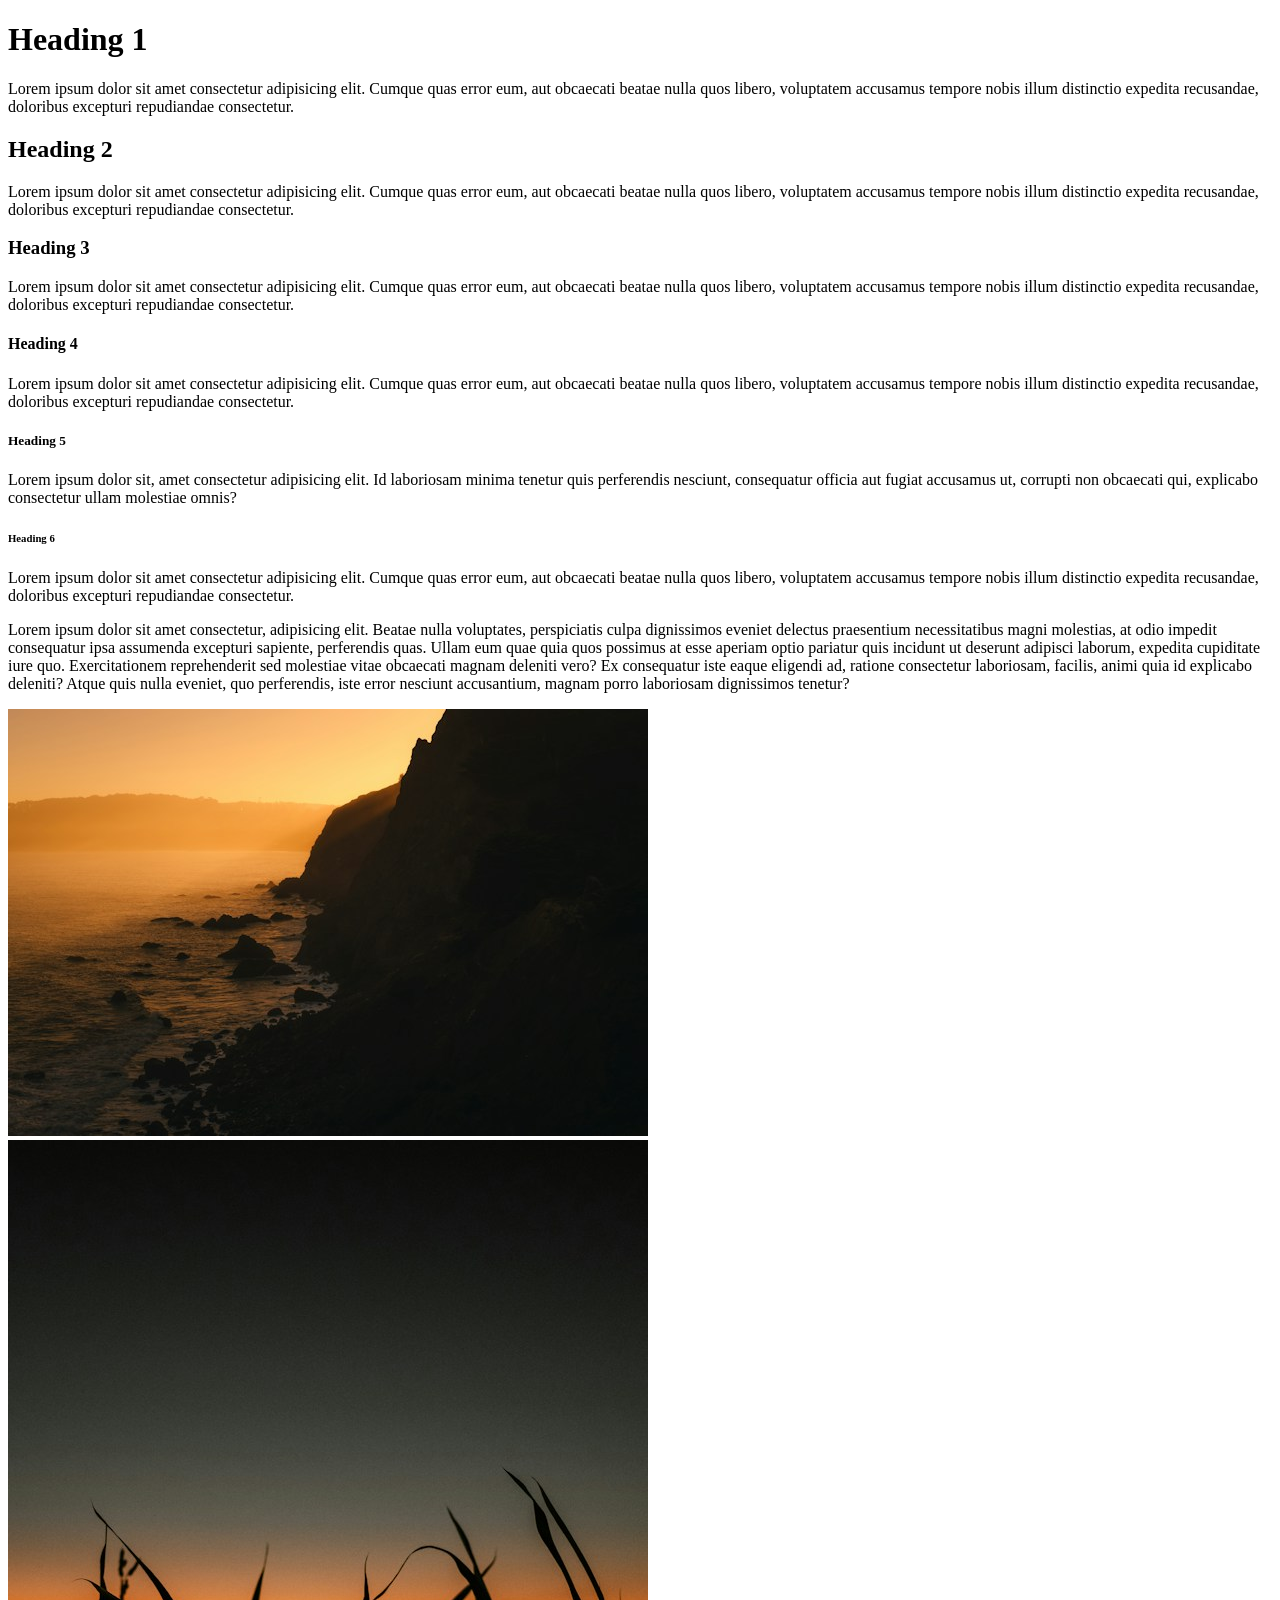
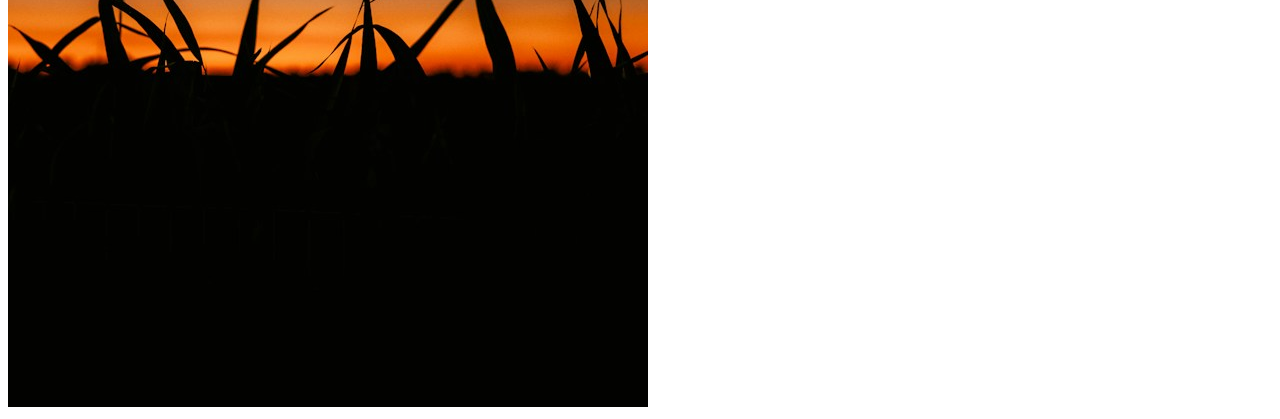
<file: index.html>
<!DOCTYPE html>
<html lang="en">
<head>
    <meta charset="UTF-8">
    <meta name="viewport" content="width=device-width, initial-scale=1.0">
    <title>HTML5 INTRODUCTION
    </title>
</head>
<body>
    <h1> Heading 1</h1>
    <p>Lorem ipsum dolor sit amet consectetur adipisicing elit. Cumque quas error eum, aut obcaecati beatae nulla quos libero, voluptatem accusamus tempore nobis illum distinctio expedita recusandae, doloribus excepturi repudiandae consectetur.</p>
    <h2> Heading 2</h2>
    <p>Lorem ipsum dolor sit amet consectetur adipisicing elit. Cumque quas error eum, aut obcaecati beatae nulla quos libero, voluptatem accusamus tempore nobis illum distinctio expedita recusandae, doloribus excepturi repudiandae consectetur.</p>
    <h3> Heading 3</h3>
    <p>Lorem ipsum dolor sit amet consectetur adipisicing elit. Cumque quas error eum, aut obcaecati beatae nulla quos libero, voluptatem accusamus tempore nobis illum distinctio expedita recusandae, doloribus excepturi repudiandae consectetur.</p>
    <h4> Heading 4</h4>
    <p>Lorem ipsum dolor sit amet consectetur adipisicing elit. Cumque quas error eum, aut obcaecati beatae nulla quos libero, voluptatem accusamus tempore nobis illum distinctio expedita recusandae, doloribus excepturi repudiandae consectetur.</p>
    <h5> Heading 5</h5>
    <p>Lorem ipsum dolor sit, amet consectetur adipisicing elit. Id laboriosam minima tenetur quis perferendis nesciunt, consequatur officia aut fugiat accusamus ut, corrupti non obcaecati qui, explicabo consectetur ullam molestiae omnis?</p>
    <h6> Heading 6</h6>
    <p>Lorem ipsum dolor sit amet consectetur adipisicing elit. Cumque quas error eum, aut obcaecati beatae nulla quos libero, voluptatem accusamus tempore nobis illum distinctio expedita recusandae, doloribus excepturi repudiandae consectetur.</p>
    <p>Lorem ipsum dolor sit amet consectetur, adipisicing elit. Beatae nulla voluptates, perspiciatis culpa dignissimos eveniet delectus praesentium necessitatibus magni molestias, at odio impedit consequatur ipsa assumenda excepturi sapiente, perferendis quas.
    Ullam eum quae quia quos possimus at esse aperiam optio pariatur quis incidunt ut deserunt adipisci laborum, expedita cupiditate iure quo. Exercitationem reprehenderit sed molestiae vitae obcaecati magnam deleniti vero?
    Ex consequatur iste eaque eligendi ad, ratione consectetur laboriosam, facilis, animi quia id explicabo deleniti? Atque quis nulla eveniet, quo perferendis, iste error nesciunt accusantium, magnam porro laboriosam dignissimos tenetur?</p>

    <img src="images/NatureA.jpg" alt="Nature Image">

    <img src="images/NatureB.jpg" alt="Nature Image2">

    <!-- <img src="images/Animal.jpg" alt="Animal Image"> -->

</body>
</html>
</file>
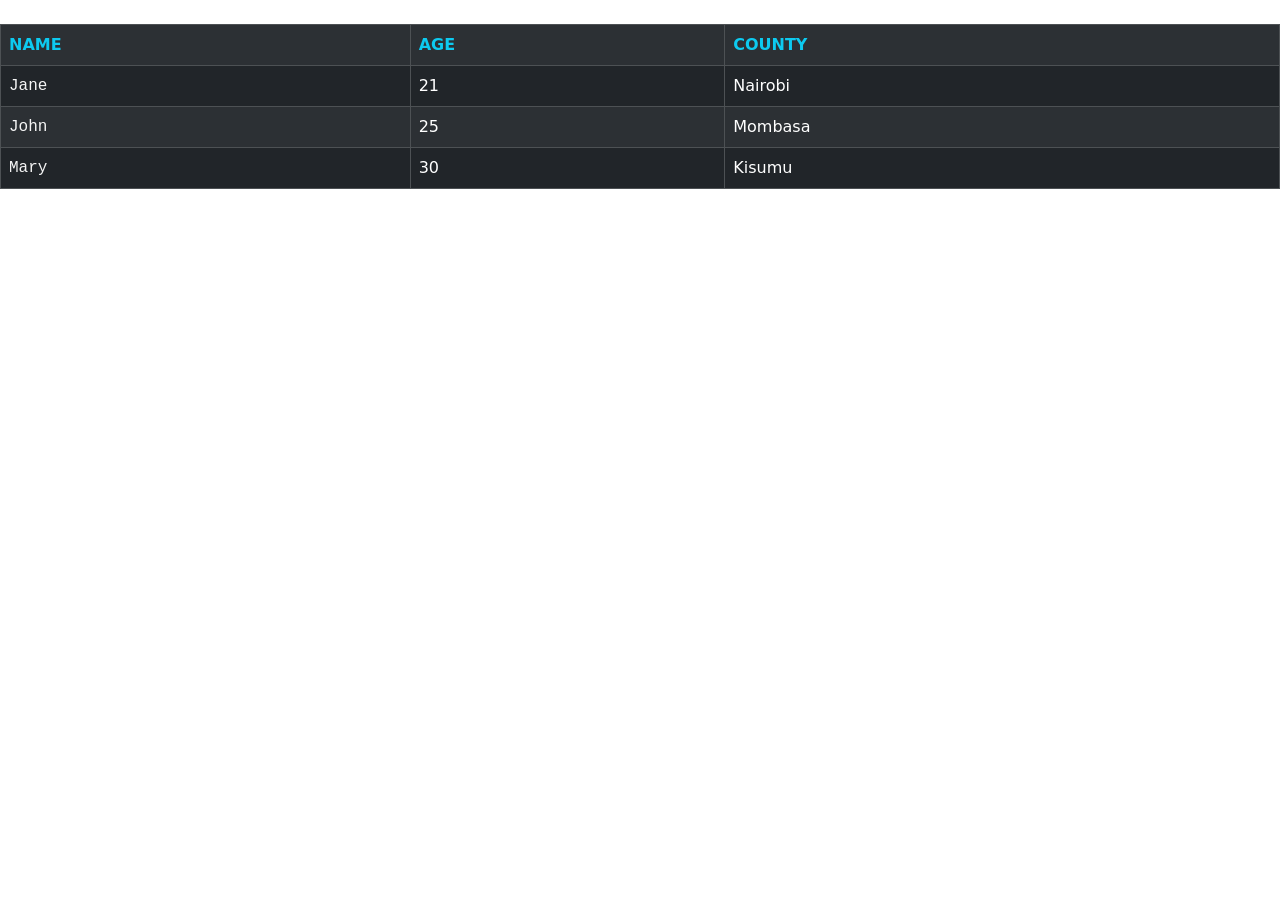
<file: bsintro.html>
<!DOCTYPE html>
<html lang="en">
<head>
  <meta charset="UTF-8">
  <meta name="viewport" content="width=device-width, initial-scale=1.0">
  <title>Bootsrap Introduction</title>
  
  <!-- Framework -->
    <link href="https://cdn.jsdelivr.net/npm/bootstrap@5.3.8/dist/css/bootstrap.min.css" rel="stylesheet">
    <style>
      .text-fancy{
        color: #f5f5f5!important;
        font-family: 'Courier New', Courier, monospace;
      }
    </style>
</head>
<body>
  <!-- <h2 class="text-danger text-center">Lorem ipsum dolor sit amet consectetur adipisicing.</h2> -->

  <!-- <p class="text-info bg-danger">Lorem ipsum dolor sit amet consectetur adipisicing elit. Ullam perspiciatis rem vero molestias autem enim repellat dolore aperiam saepe! Ab deserunt ipsum, ea nemo deleniti qui voluptatem reiciendis sequi mollitia. -->
  <!-- Sit rerum excepturi autem nisi tempora quidem quis dolor obcaecati, eaque iure modi ipsam dolorem ab alias accusantium aspernatur a, voluptates odit mollitia magni recusandae culpa minima aliquam omnis. Molestiae. -->
  <!-- Suscipit, ducimus? Blanditiis assumenda illo ut et quidem similique rerum, enim commodi ipsum, cum, magni sunt velit cumque eum fugit aut. Atque, qui facere? Nobis quae necessitatibus dolorum maxime sequi.</p> -->
  <br>
  <table class="table table-bordered table-dark table-striped table-hover" >
    <tr>
      <th class="text-info text-uppercase">Name</th>
      <th class="text-info text-uppercase">Age</th>
      <th class="text-info text-uppercase">County</th>
    </tr>
    <tr>
      <td class="text-fancy">Jane</td>
      <td>21</td>
      <td>Nairobi</td>
    </tr>
    <tr>
      <td class="text-fancy">John</td>
      <td>25</td>
      <td>Mombasa</td>
    </tr>
    <tr>
      <td class="text-fancy">Mary</td>
      <td>30</td>
      <td>Kisumu</td>
    </tr>
  </table>
</html>

</body>
</file>
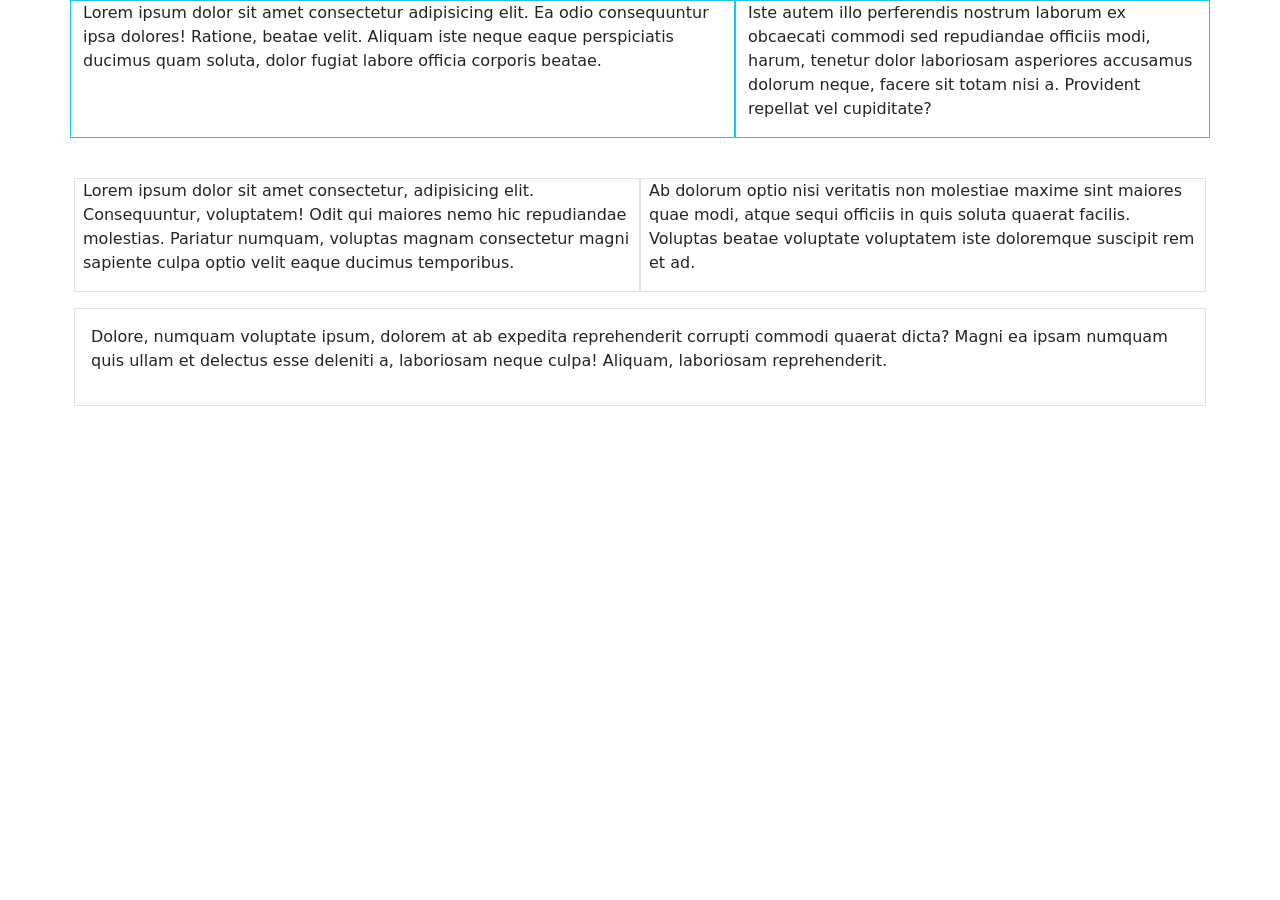
<file: bslayout.html>
<!DOCTYPE html>
<html lang="en">
<head>
  <meta charset="UTF-8">
  <meta name="viewport" content="width=device-width, initial-scale=1.0">
  <title>Bootstrap Layout</title>
   <link href="https://cdn.jsdelivr.net/npm/bootstrap@5.3.8/dist/css/bootstrap.min.css" rel="stylesheet">
</head>
<body>
  <!-- container -->
   <div class="container">
      <div class="row mb-4">
      <div class="col-7 border border-info" >
        <p>Lorem ipsum dolor sit amet consectetur adipisicing elit. Ea odio consequuntur ipsa dolores! Ratione, beatae velit. Aliquam iste neque eaque perspiciatis ducimus quam soluta, dolor fugiat labore officia corporis beatae.</p>
      </div>
      <div class="col-5 border border-info">
        <p>Iste autem illo perferendis nostrum laborum ex obcaecati commodi sed repudiandae officiis modi, harum, tenetur dolor laboriosam asperiores accusamus dolorum neque, facere sit totam nisi a. Provident repellat vel cupiditate?</p>
      </div>
      </div>

   
      <div class="row g-3 mt-4">
    <div class="col-6 border">
      <p>Lorem ipsum dolor sit amet consectetur, adipisicing elit. Consequuntur, voluptatem! Odit qui maiores nemo hic repudiandae molestias. Pariatur numquam, voluptas magnam consectetur magni sapiente culpa optio velit eaque ducimus temporibus.</p>
    </div>
    <div class="col-6 border">
      <p>Ab dolorum optio nisi veritatis non molestiae maxime sint maiores quae modi, atque sequi officiis in quis soluta quaerat facilis. Voluptas beatae voluptate voluptatem iste doloremque suscipit rem et ad.</p>
    </div>
    <div class="col-12 border p-3">
      <p>Dolore, numquam voluptate ipsum, dolorem at ab expedita reprehenderit corrupti commodi quaerat dicta? Magni ea ipsam numquam quis ullam et delectus esse deleniti a, laboriosam neque culpa! Aliquam, laboriosam reprehenderit.</p>
    </div>
       </div>
    </div>  
</body>
</html>
</file>
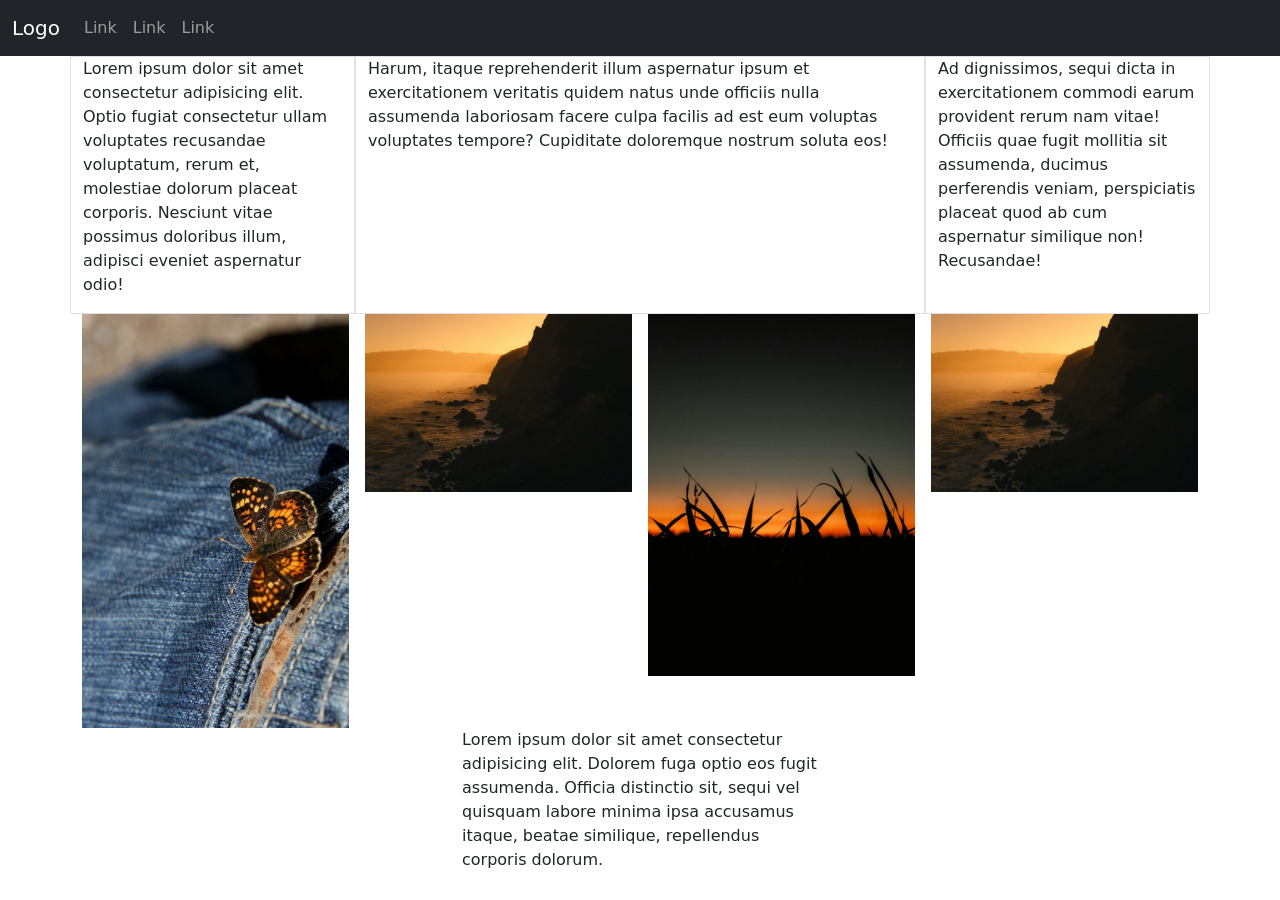
<file: bsresponsive2.html>
<!DOCTYPE html>
<html lang="en">
<head>
  <meta charset="UTF-8">
  <meta name="viewport" content="width=device-width, initial-scale=1.0">
  <title>Responsive</title>
  <link href="https://cdn.jsdelivr.net/npm/bootstrap@5.3.8/dist/css/bootstrap.min.css" rel="stylesheet">

</head>
<body>
  <nav class="navbar navbar-expand-sm bg-dark navbar-dark">
  <div class="container-fluid">
    <a class="navbar-brand" href="#">Logo</a>
    <button class="navbar-toggler" type="button" data-bs-toggle="collapse" data-bs-target="#collapsibleNavbar">
      <span class="navbar-toggler-icon"></span>
    </button>
    <div class="collapse navbar-collapse" id="collapsibleNavbar">
      <ul class="navbar-nav">
        <li class="nav-item">
          <a class="nav-link" href="#">Link</a>
        </li>
        <li class="nav-item">
          <a class="nav-link" href="#">Link</a>
        </li>
        <li class="nav-item">
          <a class="nav-link" href="#">Link</a>
        </li>
      </ul>
    </div>
  </div>
</nav>


  <div class="container">
    <div class="row">
      <div class="col-sm-6 col-md-4 col-lg-3 border">
        <p>Lorem ipsum dolor sit amet consectetur adipisicing elit. Optio fugiat consectetur ullam voluptates recusandae voluptatum, rerum et, molestiae dolorum placeat corporis. Nesciunt vitae possimus doloribus illum, adipisci eveniet aspernatur odio!</p>
      </div>
      <div class="col-sm-6 col-md-4 col-lg-6 border">
        <p>Harum, itaque reprehenderit illum aspernatur ipsum et exercitationem veritatis quidem natus unde officiis nulla assumenda laboriosam facere culpa facilis ad est eum voluptas voluptates tempore? Cupiditate doloremque nostrum soluta eos!</p>
      </div>
      <div class="col-sm-12 col-md-4 col-lg-3 border">
        <p>Ad dignissimos, sequi dicta in exercitationem commodi earum provident rerum nam vitae! Officiis quae fugit mollitia sit assumenda, ducimus perferendis veniam, perspiciatis placeat quod ab cum aspernatur similique non! Recusandae!</p>
      </div>
    </div>

  </div>
   
  <div class="container">
    <div class="row g-3">
      <div class="col-sm-6 col-md-3">
        <img class="img-fluid" src="images/Animal.jpg" alt="">
      </div>
      <div class="col-sm-6 col-md-3">
        <img class="img-fluid" src="images/NatureA.jpg" alt="">
      </div>
      <div class="col-sm-6 col-md-3">
        <img class="img-fluid" src="images/NatureB.jpg" alt="">
      </div>
      <div class="col-sm-6 col-md-3">
        <img class="img-fluid" src="images/NatureA.jpg" alt="">
      </div>


    </div>


  </div>
  <div class="container">
  <div class="row justify-content-center">
    <div class="col-sm-4">
      <p>Lorem ipsum dolor sit amet consectetur adipisicing elit. Dolorem fuga optio eos fugit assumenda. Officia distinctio sit, sequi vel quisquam labore minima ipsa accusamus itaque, beatae similique, repellendus corporis dolorum.</p>
    </div>
  </div>
  </div>
</body>
</html>
</file>
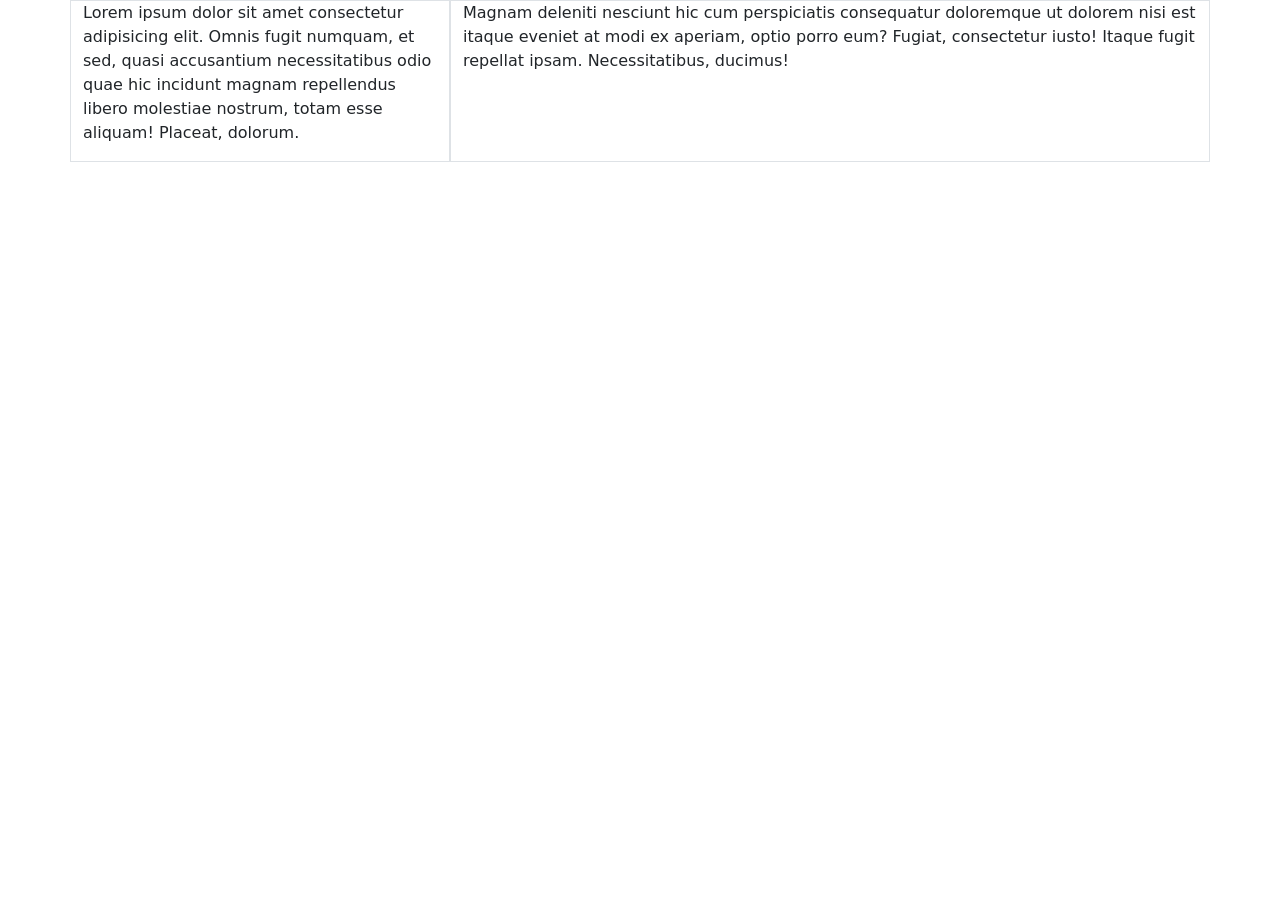
<file: bsresponsivelayout.html>
<!DOCTYPE html>
<html lang="en">
<head>
  <meta charset="UTF-8">
  <meta name="viewport" content="width=device-width, initial-scale=1.0">
  <title>Responsive Layout</title>
   <link href="https://cdn.jsdelivr.net/npm/bootstrap@5.3.8/dist/css/bootstrap.min.css" rel="stylesheet">

</head>
<body>
  <div class="container">
    <div class="row">
      <div class="col-sm-6 col-md-4 border">
        <p>Lorem ipsum dolor sit amet consectetur adipisicing elit. Omnis fugit numquam, et sed, quasi accusantium necessitatibus odio quae hic incidunt magnam repellendus libero molestiae nostrum, totam esse aliquam! Placeat, dolorum.</p>
      </div>
      <div class="col-sm-6 col-md-8 border">
        <p>Magnam deleniti nesciunt hic cum perspiciatis consequatur doloremque ut dolorem nisi est itaque eveniet at modi ex aperiam, optio porro eum? Fugiat, consectetur iusto! Itaque fugit repellat ipsam. Necessitatibus, ducimus!</p>
      </div>
    </div>







  </div>

  
</body>
</html>
</file>
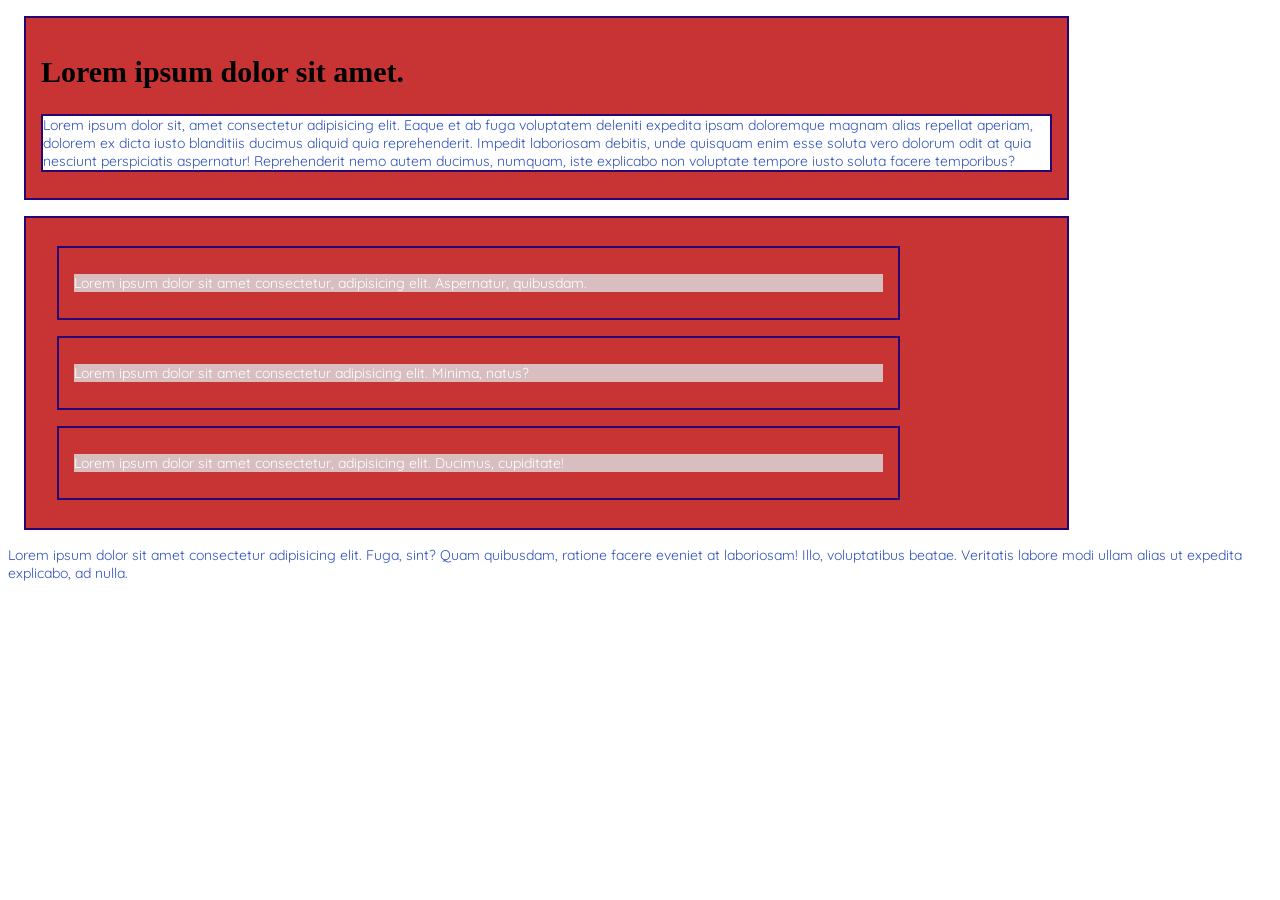
<file: divs.html>
<!DOCTYPE html>
<html lang="en">
<head>
  <meta charset="UTF-8">
  <meta name="viewport" content="width=device-width, initial-scale=1.0">
  <title>Divs</title>
   <link rel="preconnect" href="https://fonts.googleapis.com">
   <link rel="preconnect" href="https://fonts.gstatic.com" crossorigin>
   <link href="https://fonts.googleapis.com/css2?family=Libre+Caslon+Condensed:ital,wght@0,400..700;1,400..700&family=Quicksand:wght@300..700&display=swap" rel="stylesheet">
   <style>
    /* Target Elements */
    p{
      color:#0e37b1db;
      background-color: white;
      font-size: 14px;
        font-family: "Quicksand", sans-serif;
    }
    h2{
      color: black;
      font-size: 30px;
      font-family: "Libre Caslon Condensed", serif;
    }
    body{
      background-color: white;
    }
    div{
      background:#c83333;
      padding-left: 15px;
      padding-right: 15px;
      padding-top: 12px;
      padding-bottom: 12px;
      /* padding: 12px 15px; top+bottom, left+right */
      /* padding: 12px 15px 12px 15px; clockwise: t+r+b+l */
      margin:16px;  
      border: 2px solid #270374;
      width:80%;
      /* height: 250px; */
    }
    #xyz{
      color: white;
      background-color: #d8bebe;
      font-size: 14px;
  
    }
    #abc{
      border: 2px solid #270374;
    }
   </style>
</head>
<body>
   <div>
    <!-- INLINE CSS- Inside the code -->
    <h2>Lorem ipsum dolor sit amet.</h2>
    <p id="abc">Lorem ipsum dolor sit, amet consectetur adipisicing elit. Eaque et ab fuga voluptatem deleniti expedita ipsam doloremque magnam alias repellat aperiam, dolorem ex dicta iusto blanditiis ducimus aliquid quia reprehenderit.
    Impedit laboriosam debitis, unde quisquam enim esse soluta vero dolorum odit at quia nesciunt perspiciatis aspernatur! Reprehenderit nemo autem ducimus, numquam, iste explicabo non voluptate tempore iusto soluta facere temporibus?</p>
   </div>

   <div>
    <div>
     <p id="xyz">Lorem ipsum dolor sit amet consectetur, adipisicing elit. Aspernatur, quibusdam.</p>
    </div>
    <div>
      <p id="xyz">Lorem ipsum dolor sit amet consectetur adipisicing elit. Minima, natus?</p>
    </div>
    <div>
      <p id="xyz">Lorem ipsum dolor sit amet consectetur, adipisicing elit. Ducimus, cupiditate!</p>
    </div>
   </div>
   <p>Lorem ipsum dolor sit amet consectetur adipisicing elit. Fuga, sint?
   Quam quibusdam, ratione facere eveniet at laboriosam! Illo, voluptatibus beatae.
   Veritatis labore modi ullam alias ut expedita explicabo, ad nulla.</p>
</body>
</html>
</file>
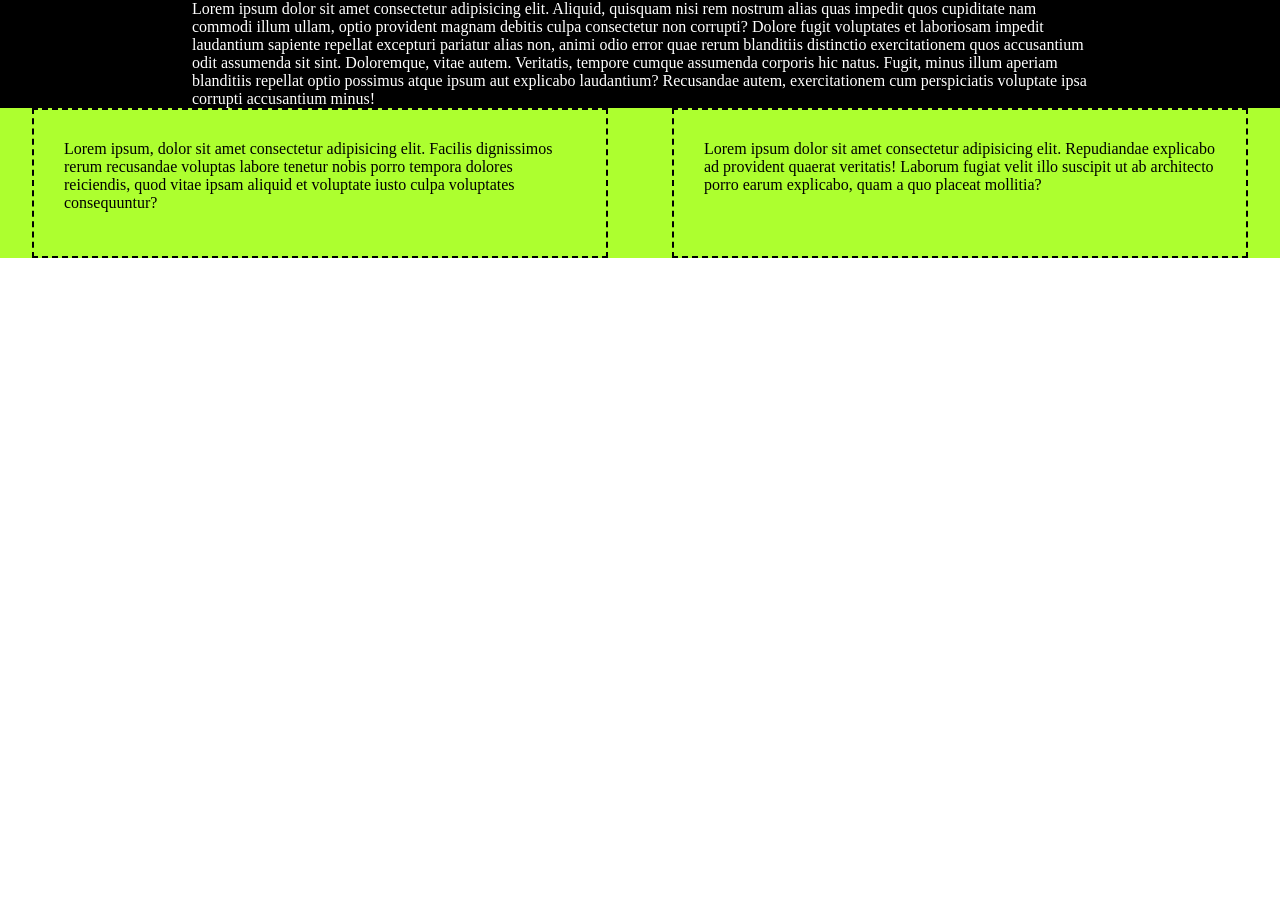
<file: flex.html>
<!DOCTYPE html>
<html lang="en">
<head>
  <meta charset="UTF-8">
  <meta name="viewport" content="width=device-width, initial-scale=1.0">
  <title>Arranging Divs</title>
  <style>
    *{
      padding: 0;
      margin: 0;
    }
    .container1{
      background:#000;
      color:#fff;
      display: flex;
      justify-content: center;
    }
    .child-1{
      width: 70%;
    
    }
    .container2{
      background:greenyellow;
      color:#000;
      display: flex;
      justify-content:space-around;
      height: 150px;
    }
    .child-2{
      width: 40%;
      padding: 30px;
      border: 2px dashed #000;

    }

  </style>
</head>
<body>
   <div class="container1">
      <div class="child-1">
       <p>Lorem ipsum dolor sit amet consectetur adipisicing elit. Aliquid, quisquam nisi rem nostrum alias quas impedit quos cupiditate nam commodi illum ullam, optio provident magnam debitis culpa consectetur non corrupti?
       Dolore fugit voluptates et laboriosam impedit laudantium sapiente repellat excepturi pariatur alias non, animi odio error quae rerum blanditiis distinctio exercitationem quos accusantium odit assumenda sit sint. Doloremque, vitae autem.
       Veritatis, tempore cumque assumenda corporis hic natus. Fugit, minus illum aperiam blanditiis repellat optio possimus atque ipsum aut explicabo laudantium? Recusandae autem, exercitationem cum perspiciatis voluptate ipsa corrupti accusantium minus!</p>
      </div>
    </div>
  <div class="container2">
    <div class="child-2">
      <p>Lorem ipsum, dolor sit amet consectetur adipisicing elit. Facilis dignissimos rerum recusandae voluptas labore tenetur nobis porro tempora dolores reiciendis, quod vitae ipsam aliquid et voluptate iusto culpa voluptates consequuntur?</p>
    </div>
    <div class="child-2">
      <p>Lorem ipsum dolor sit amet consectetur adipisicing elit. Repudiandae explicabo ad provident quaerat veritatis! Laborum fugiat velit illo suscipit ut ab architecto porro earum explicabo, quam a quo placeat mollitia?</p>
    </div>
  </div>
</body>
</html>
</file>
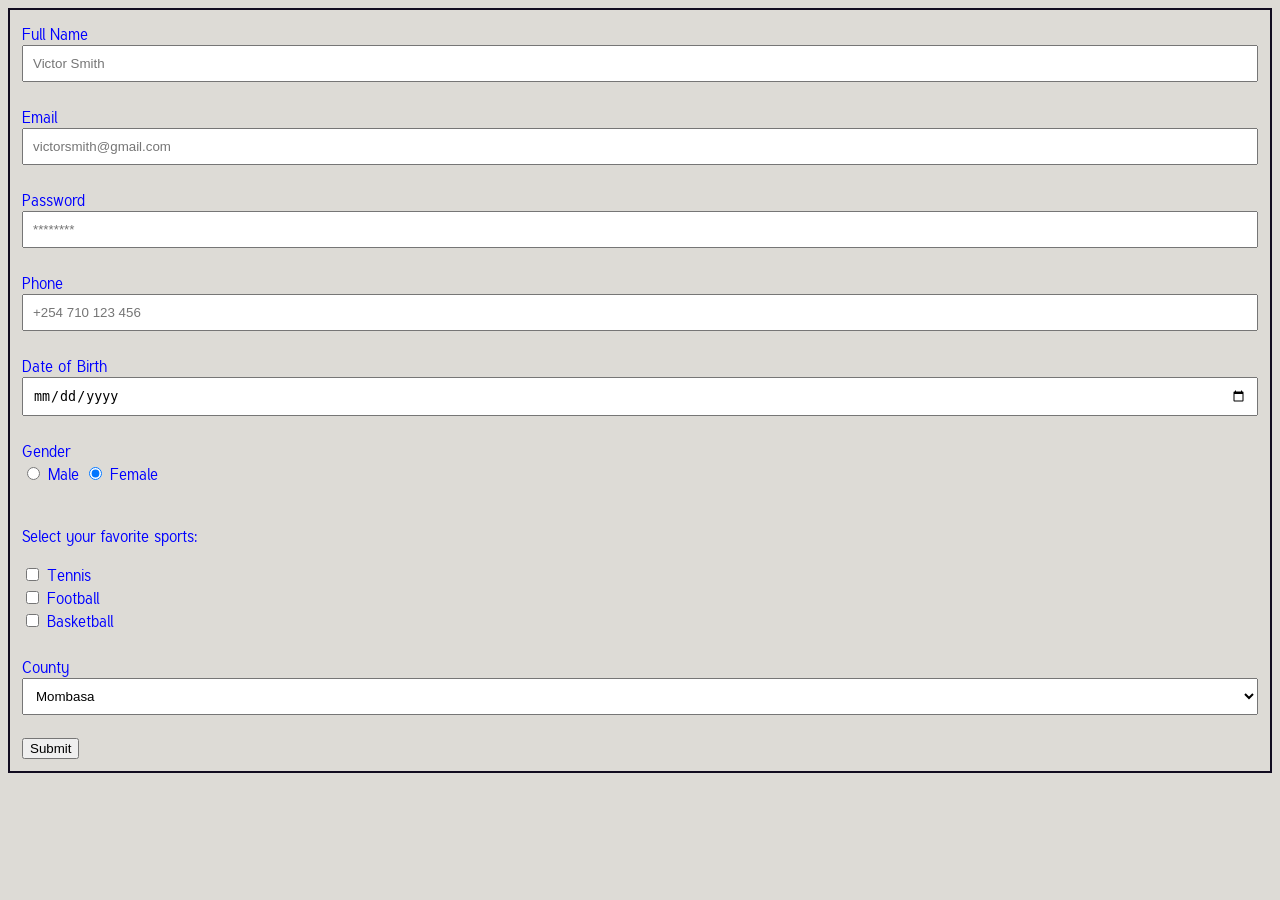
<file: forms.html>
<!DOCTYPE html>
<html lang="en">
<head>
  <meta charset="UTF-8">
  <meta name="viewport" content="width=device-width, initial-scale=1.0">
  <title>Forms</title>
    <link rel="preconnect" href="https://fonts.googleapis.com">
    <link rel="preconnect" href="https://fonts.gstatic.com" crossorigin>
    <link href="https://fonts.googleapis.com/css2?family=Tuffy:ital,wght@0,400;0,700;1,400;1,700&display=swap" rel="stylesheet">
  <style>
    body{
      background:#dddbd6;
      font-family: 'Tuffy', sans-serif; 
    }
    form{
      width:"30%";
      border: 2px solid #110b1f;
      padding:12px;
      color:blue;
      margin: auto;
    }
    .lbl-full{
      display: block;

    }
    .input-full{
      width:100%;
      padding: 9px;
      box-sizing: border-box;
    }
  </style>
</head>
<body>
  <form action="">
    <label class="lbl-full" for="full_name">Full Name</label>
    <input class="input-full" type="text" id="full_name" name="full_name" placeholder="Victor Smith" required>
    <br>
    <br>

    <label class="lbl-full" for="email">Email</label>
    <input class="input-full" type="email" id="email" name="email" placeholder="victorsmith@gmail.com" required>
    <br>
    <br>

    <label class="lbl-full" for="password">Password</label>
    <input class="input-full" type="password" id="password" name="password" placeholder="********" required>
    <br>
    <br>

    <label class="lbl-full" for="phone">Phone</label>
    <input class="input-full" type="tel" id="phone" name="phone" placeholder="+254 710 123 456" required>
    <br>
    <br>
    <label class="lbl-full" for="dob">Date of Birth</label>
    <input class="input-full" type="date" id="dob" name="dob" required min="1900-01-01" max="2008-12-31">
    <br>
    <br>

    <label class="lbl-full" for="gender">Gender</label>
    <input type="radio" id="male" name="gender" value="male" checked>
    <label for="male">Male</label>
    <input type="radio" id="female" name="gender" value="female" checked>
    <label for="female">Female</label>
    <br>
    <br>
    <p>Select your favorite sports:</p>
    
    <input type="checkbox" name="Tennis" id="tennis" value="Tennis">
    <label for="tennis">Tennis</label>
    <br>
    <input type="checkbox" name="Football" id="football" value="Football">
    <label for="football">Football</label>
    <br>
    <input type="checkbox" name="Basketball" id="basketball" value="Basketball">
    <label for="basketball">Basketball</label>
    <br>
    <br>
    <label class="lbl-full" for="county">County</label>
    <select class="input-full" name="county" id="county" required>
      <option value="Mombasa">Mombasa</option>
      <option value="Kwale">Kwale</option>
      <option value="Kilifi">Kilifi</option>
      <option value="Tana River">Tana River</option>
      <option value="Lamu">Lamu</option> 
    </select> 
    <br>
    <br>

    <button class="lbl-full" type="submit">Submit</button>


  </form>
</body>
</html>
</file>
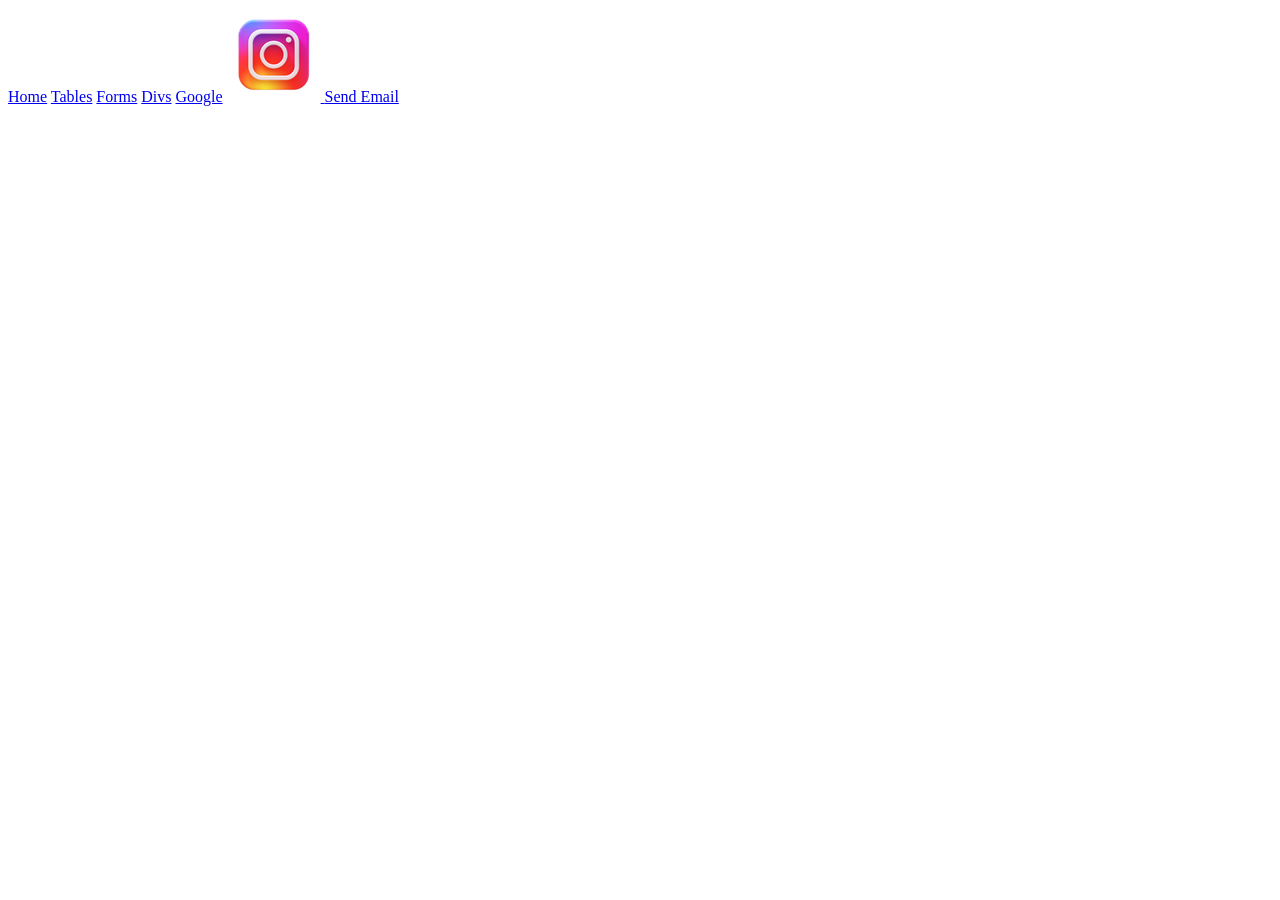
<file: links.html>
<!DOCTYPE html>
<html lang="en">
<head>
  <meta charset="UTF-8">
  <meta name="viewport" content="width=device-width, initial-scale=1.0">
  <title>Hyperlinks | Anchor tags</title>
</head>
<body>
  <a href="index.html">Home</a>

  <a href="tables.html">Tables</a>

  <a href="forms.html">Forms</a>

  <a href="divs.html">Divs</a>

  <a href="https://www.google.com" target="_blank">Google</a>

  <a href="https://www.instagram.com" target="_blank">
    <img src="images/icons8-instagram-logo-94.png" 
    alt="Instagram">  
  </a>
  <a href="mailto:victoriajeptoo19@gmail.com">Send Email</a>

</body>
</html>
</file>
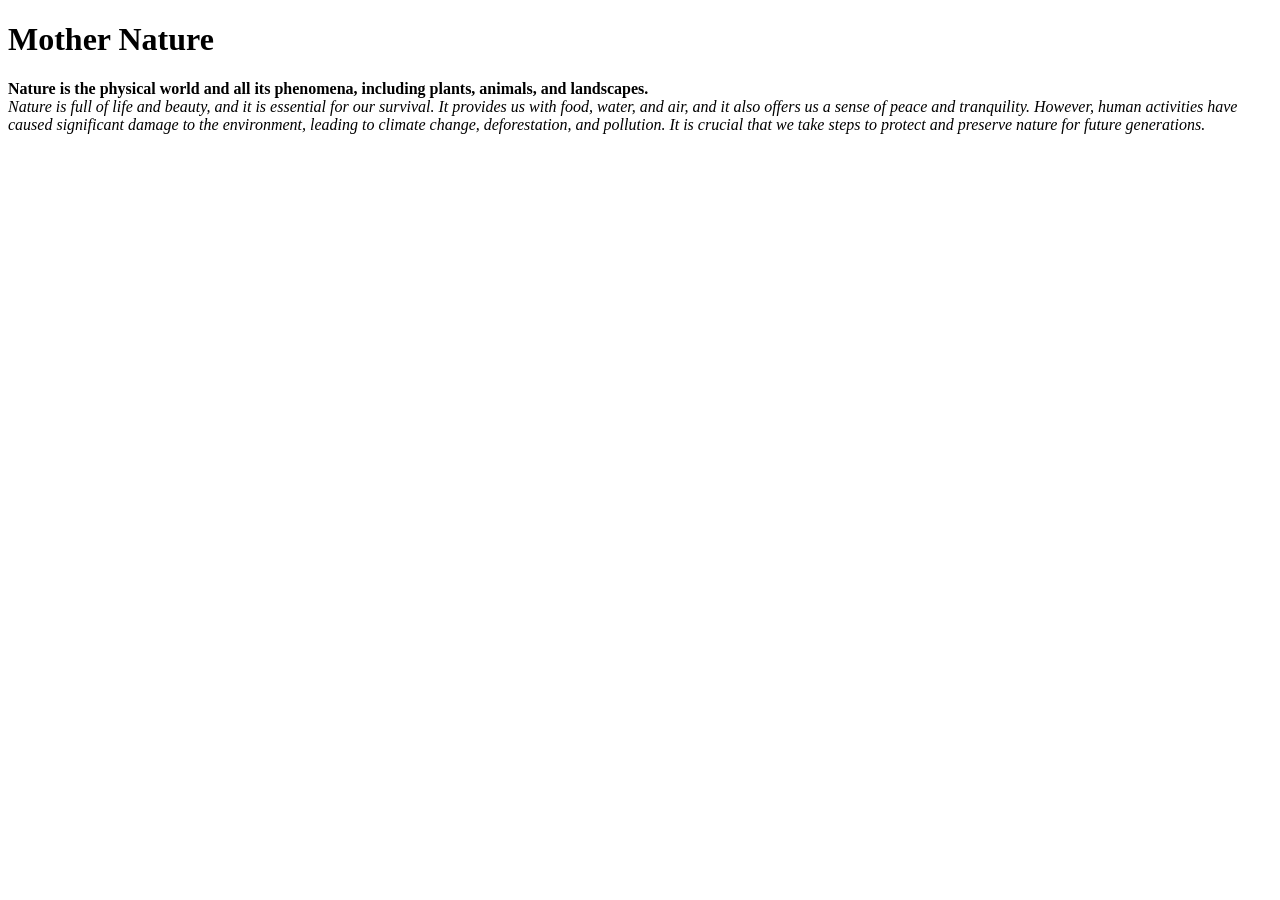
<file: paragh.html>
<!DOCTYPE html>
<html lang="en">
<head>
  <meta charset="UTF-8">
  <meta name="viewport" content="width=device-width, initial-scale=1.0">
  <title>PARAGRAPH BASICS</title>
</head>
<body>
<h1>Mother Nature</h1>
<p><b>Nature is the physical world and all its phenomena, including plants, animals, and landscapes.</b>
  <br>
  <i> Nature is full of life and beauty, and it is essential for our survival. It provides us with food, water, and air, and it also offers us a sense of peace and tranquility.
  However, human activities have caused significant damage to the environment, leading to climate change, deforestation, and pollution. It is crucial that we take steps to protect and preserve nature for future generations.</i>
</p>
  
</body>
</html>
</file>
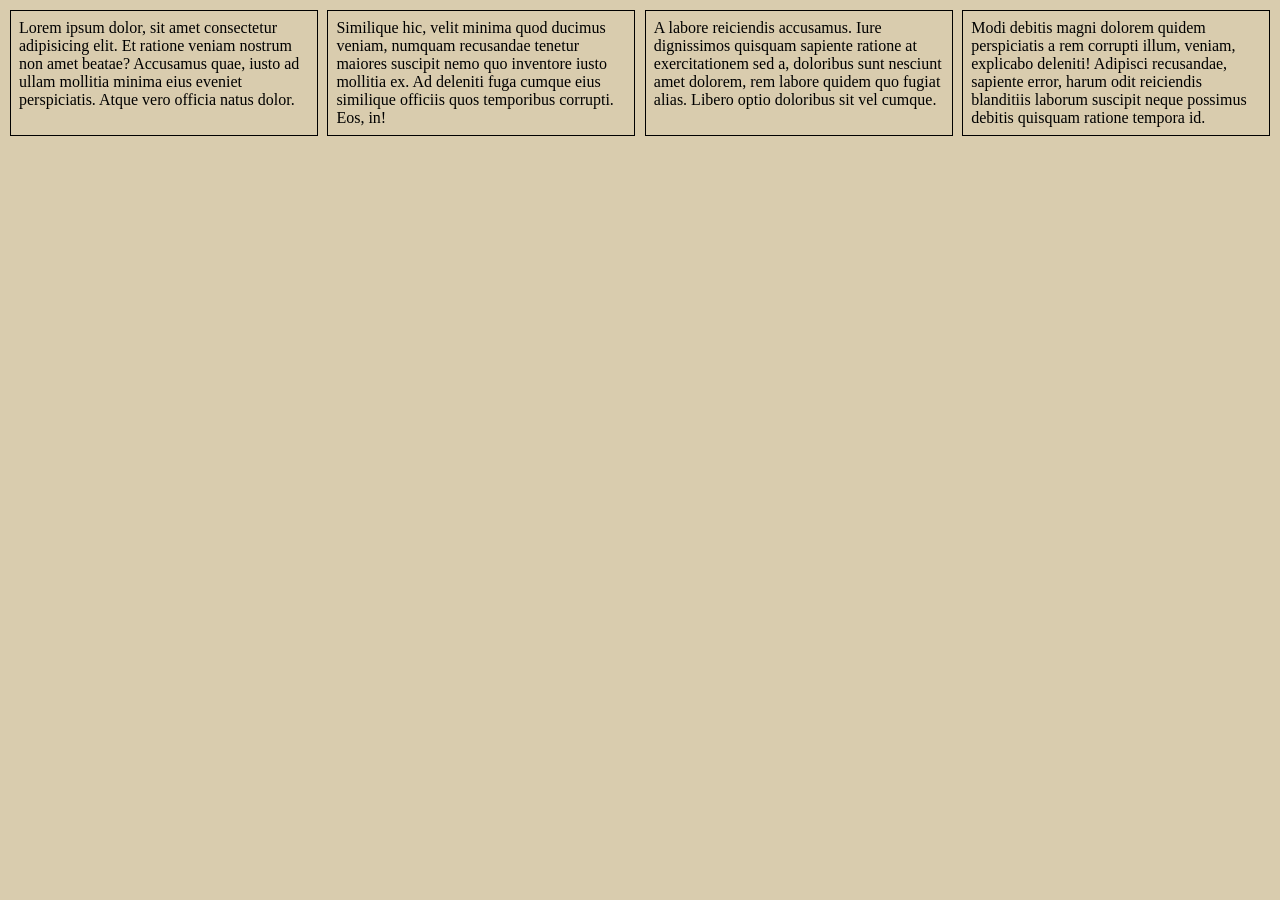
<file: responsive.html>
<!DOCTYPE html>
<html lang="en">
<head>
  <meta charset="UTF-8">
  <meta name="viewport" content="width=device-width, initial-scale=1.0">
  <title>Media Queries</title>
  <link rel="stylesheet" href="css/style.css">
</head>
<body>
  <div class="row">
    <div class="col">
      <p>Lorem ipsum dolor, sit amet consectetur adipisicing elit. Et ratione veniam nostrum non amet beatae? Accusamus quae, iusto ad ullam mollitia minima eius eveniet perspiciatis. Atque vero officia natus dolor.</p>
    </div>
    <div class="col">
      <p>Similique hic, velit minima quod ducimus veniam, numquam recusandae tenetur maiores suscipit nemo quo inventore iusto mollitia ex. Ad deleniti fuga cumque eius similique officiis quos temporibus corrupti. Eos, in!</p>
    </div>
    <div class="col">
      <p>A labore reiciendis accusamus. Iure dignissimos quisquam sapiente ratione at exercitationem sed a, doloribus sunt nesciunt amet dolorem, rem labore quidem quo fugiat alias. Libero optio doloribus sit vel cumque.</p>
    </div>
    <div class="col">
      <p>Modi debitis magni dolorem quidem perspiciatis a rem corrupti illum, veniam, explicabo deleniti! Adipisci recusandae, sapiente error, harum odit reiciendis blanditiis laborum suscipit neque possimus debitis quisquam ratione tempora id.</p>
    </div>
  </div>
  
</body>
</html>
</file>
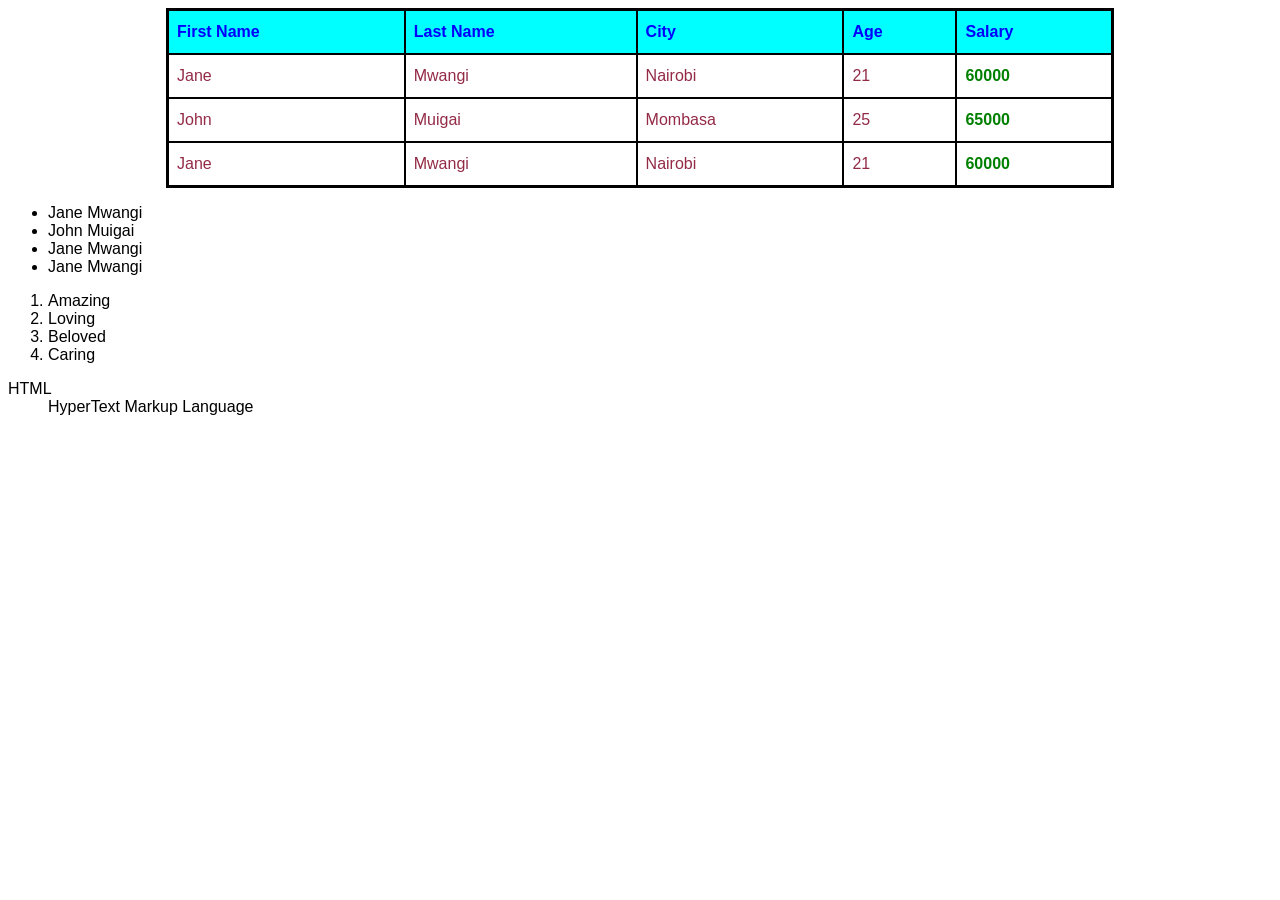
<file: tables.html>
<!DOCTYPE html>
<html lang="en">
<head>
  <meta charset="UTF-8">
  <meta name="viewport" content="width=device-width, initial-scale=1.0">
  <title>Tables</title>
  <style>
    body{
      font-family: Arial, Helvetica;
    }
    table{
      width: 75%;
      border: 3px solid black;
      margin: auto;
       border-collapse: collapse; /*merge borders*/
    }
    th{
      color:blue;
      border: 2px solid black;
      padding: 12px 8px;
      text-align:left;
      background-color: aqua;
    }
    td{
      border: 2px solid black;
      padding: 12px 8px;
      color: #810728db;
      text-align:left;
    }
    .Salary{
      color:green;
      font-weight: bold;
    }
  </style>
</head>
<body>
  <table>
    <thead>
      <tr>
        <th>First Name</th>
        <th>Last Name</th>
        <th>City</th>
        <th>Age</th>
        <th>Salary</th>
      </tr>
    </thead>
    <tbody>
      <tr>
      <td>Jane</td>
      <td>Mwangi</td>
      <td>Nairobi</td>
      <td>21</td>
      <td class="Salary">60000</td>
      </tr>
      <tr>
        <td>John</td>
       <td>Muigai</td>
       <td>Mombasa</td>
      <td>25</td>
      <td class="Salary">65000</td>
      </tr>
      <tr>
        <td>Jane</td>
      <td>Mwangi</td>
      <td>Nairobi</td>
      <td>21</td>
      <td class="Salary">60000</td>
      </tr>
    </tbody>
  </table>
  <ul>
    <li>Jane Mwangi</li>
    <li>John Muigai</li>
    <li>Jane Mwangi</li>
    <li>Jane Mwangi</li>
  </ul>

  <!-- ORDERED LIST -->
   <ol type="">
    <li>Amazing</li>
    <li>Loving</li>
    <li>Beloved</li>
    <li>Caring</li>
   </ol>
   <!-- description list -->
    <dl>
      <dt>HTML</dt>
      <dd>HyperText Markup Language</dd>
    </dl>
</body>
</html>
</file>
<file: css/style.css>
body{
  background-color: #d9ccae;

}

*{
  margin: 0;
  padding: 0;
}
.row{
  display: flex;
  padding: 10px;
  justify-content: space-between;
}

.col{
  width:23%;
  border: 1.5px solid black;
  padding : 8px;

}
p{
  text-align: left;

}
/* Media Queries */
/* medium devices- tablets */
@media screen and (min-width:768px) and (max-width:1023px){
  .row{
    flex-wrap: wrap;
  }
  .col{
    width:48%;
  }
  p{
     color:blue;
  }
}
/* small devices- phones */
@media screen and (max-width:767px){
  .row{
    flex-wrap: wrap;
  }
  .col{
    width:100%;
  }
  p{
    color:red;
  }
}

/* x5, sm, md, lg, xl, xxl */
</file>
